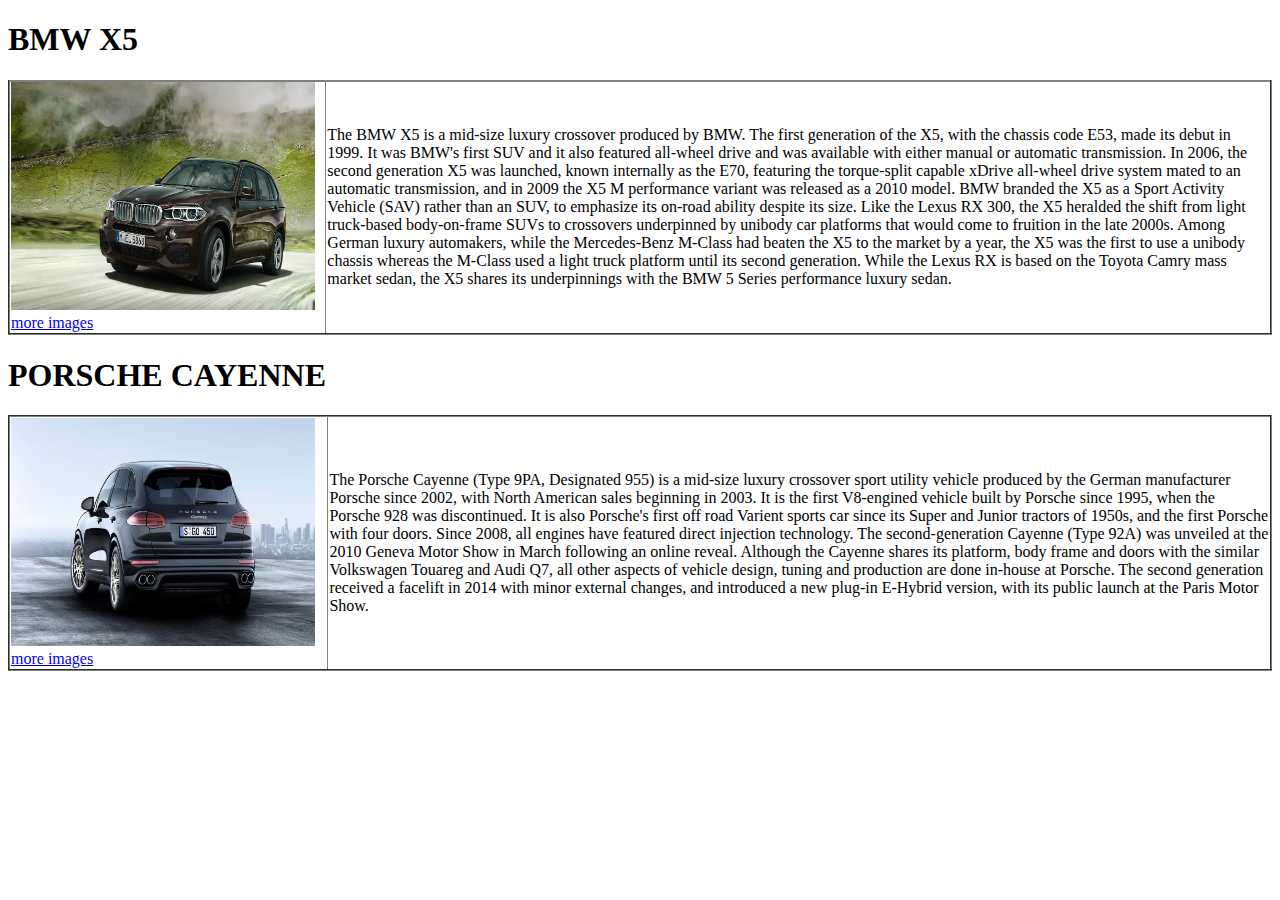
<file: index.html>
<!DOCTYPE html>
<html>
<head>
<title>Page Title</title>
</head>
<body>
<table border="2" style="border-collapse: collapse;">
	<tr>
		<h1>BMW X5</h1>
	</tr>
	<tr>
	<td><img src="bmw.jpg"  style="width:304px;height:228px;">
	<a href="bmw.html">more images</a></td>
	<td><p>The BMW X5 is a mid-size luxury crossover produced by BMW. The first generation of the X5, with the chassis code E53, made its debut in 1999. It was BMW's first SUV and it also featured all-wheel drive and was available with either manual or automatic transmission. In 2006, the second generation X5 was launched, known internally as the E70, featuring the torque-split capable xDrive all-wheel drive system mated to an automatic transmission, and in 2009 the X5 M performance variant was released as a 2010 model.

BMW branded the X5 as a Sport Activity Vehicle (SAV) rather than an SUV, to emphasize its on-road ability despite its size. Like the Lexus RX 300, the X5 heralded the shift from light truck-based body-on-frame SUVs to crossovers underpinned by unibody car platforms that would come to fruition in the late 2000s. Among German luxury automakers, while the Mercedes-Benz M-Class had beaten the X5 to the market by a year, the X5 was the first to use a unibody chassis whereas the M-Class used a light truck platform until its second generation. While the Lexus RX is based on the Toyota Camry mass market sedan, the X5 shares its underpinnings with the BMW 5 Series performance luxury sedan.</p></td>
	</tr>
</table>
<table border="2" style="border-collapse: collapse;">
	<tr>
		<h1>PORSCHE CAYENNE</h1>
	</tr>
	<tr>
	<td><img src="porsche.jpg"  style="width:304px;height:228px;">
	<a href="porsche.html">more images</a></td>
	<td><p>The Porsche Cayenne (Type 9PA, Designated 955) is a mid-size luxury crossover sport utility vehicle produced by the German manufacturer Porsche since 2002, with North American sales beginning in 2003. It is the first V8-engined vehicle built by Porsche since 1995, when the Porsche 928 was discontinued. It is also Porsche's first off road Varient sports car since its Super and Junior tractors of 1950s, and the first Porsche with four doors. Since 2008, all engines have featured direct injection technology.

The second-generation Cayenne (Type 92A) was unveiled at the 2010 Geneva Motor Show in March following an online reveal. Although the Cayenne shares its platform, body frame and doors with the similar Volkswagen Touareg and Audi Q7, all other aspects of vehicle design, tuning and production are done in-house at Porsche. The second generation received a facelift in 2014 with minor external changes, and introduced a new plug-in E-Hybrid version, with its public launch at the Paris Motor Show.</p></td>
	</tr>
</table>


<body>



</body>
</html>
</file>
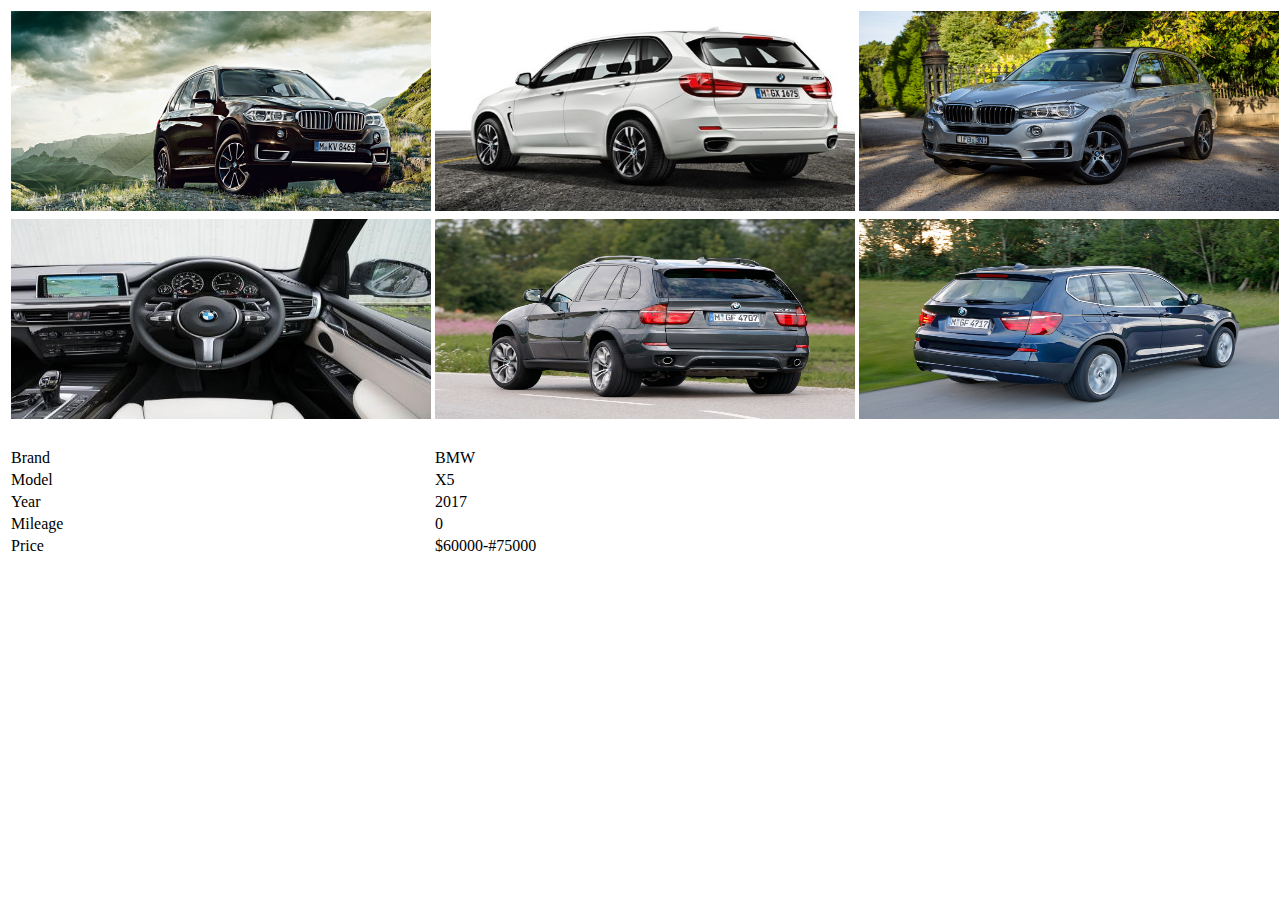
<file: bmw.html>
<!DOCTYPE html>
<html>
<head>
<title>BMW X5</title>
</head>

<body>
<table>
<tr>
<td><img src="q.jpg" style="width:420px;height:200px;">
</td><td><img src="w.jpg" style="width:420px;height:200px;">
</td><td><img src="e.jpg" style="width:420px;height:200px;">
</td>
	
</tr>
<tr>
	<td><img src="g.jpg" style="width:420px;height:200px;">
	</td><td><img src="b.jpg" style="width:420px;height:200px;">
	</td><td><img src="c.jpg" style="width:420px;height:200px;">
</td>
</tr>
<tr><th>&nbsp;</th></tr>
<tr><td>Brand</td><td>BMW</td></tr>
<tr><td>Model</td><td>X5</td></tr>
<tr><td>Year</td><td>2017</td></tr>
<tr><td>Mileage</td><td>0</td></tr>
<tr><td>Price</td><td>$60000-#75000</td></tr>
	
</table>






</body>
</html>
</file>
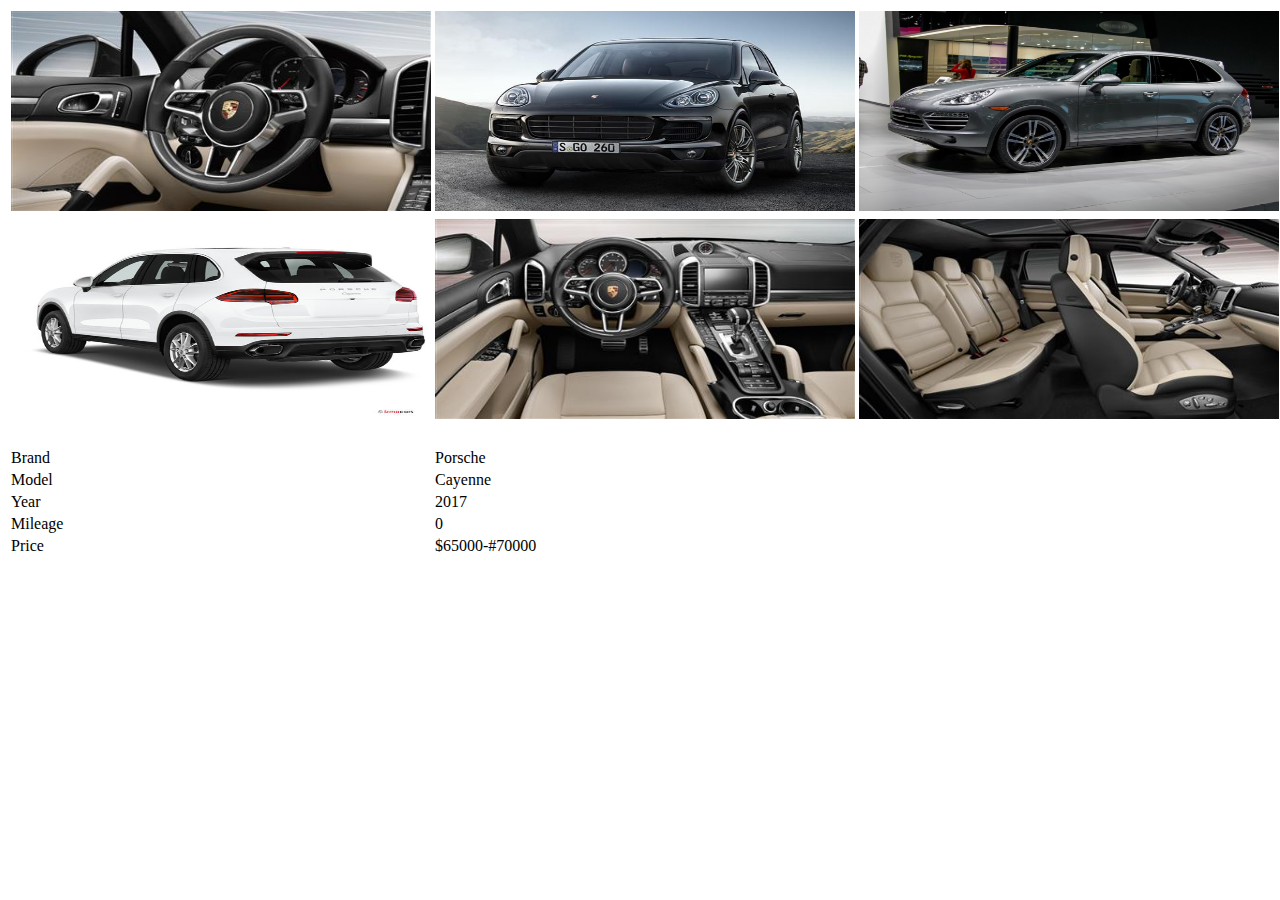
<file: porsche.html>
<!DOCTYPE html>
<html>
<head>
<title>PORSCHE CAYENNE</title>
</head>

<body>
<table>
<tr>
<td><img src="1.jpg" style="width:420px;height:200px;">
</td><td><img src="2.jpg" style="width:420px;height:200px;">
</td><td><img src="3.jpg" style="width:420px;height:200px;">
</td>
	
</tr>
<tr>
	<td><img src="4.jpg" style="width:420px;height:200px;">
	</td><td><img src="5.jpg" style="width:420px;height:200px;">
	</td><td><img src="6.jpg" style="width:420px;height:200px;">
</td>
</tr>
<tr><th>&nbsp;</th></tr>
<tr><td>Brand</td><td>Porsche</td></tr>
<tr><td>Model</td><td>Cayenne</td></tr>
<tr><td>Year</td><td>2017</td></tr>
<tr><td>Mileage</td><td>0</td></tr>
<tr><td>Price</td><td>$65000-#70000</td></tr>
	
</table>






</body>
</html>
</file>
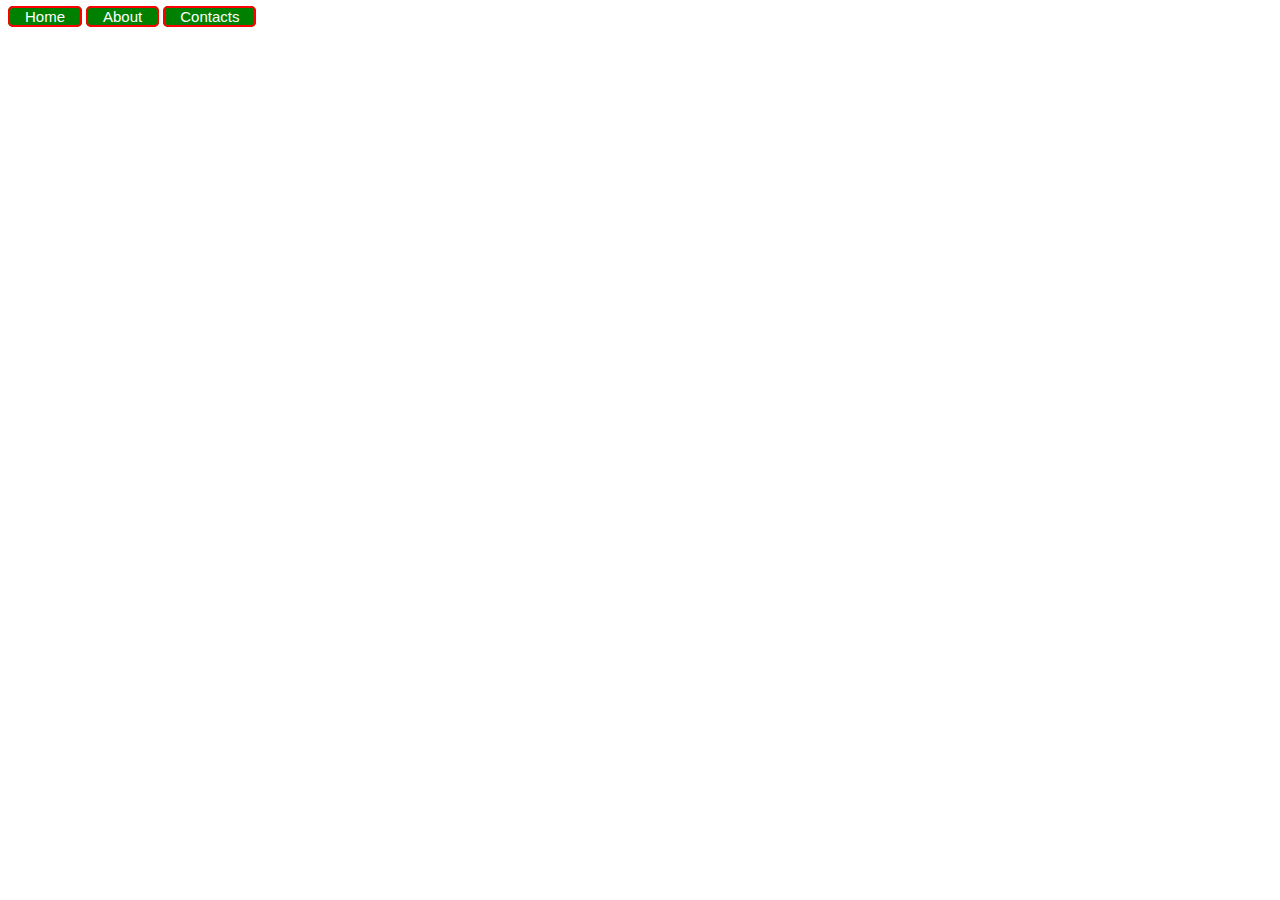
<file: 2nd week/task1.html>
<html>
<head>
<style>
a{ 
	font-family:arial;
	font-size:15px;
	border:2px solid red;
	border-radius: 5px;
	background-color:green;
	color:white;
    text-decoration: none;
    padding:0px	15px 0px 15px;


}



</style>
</head>
<body>
<div class="menu">
  <a href="home.html">Home</a>
  <a href="about.html">About</a>
  <a href="contacts.html">Contacts</a>
</div>
</body>
</html>
</file>
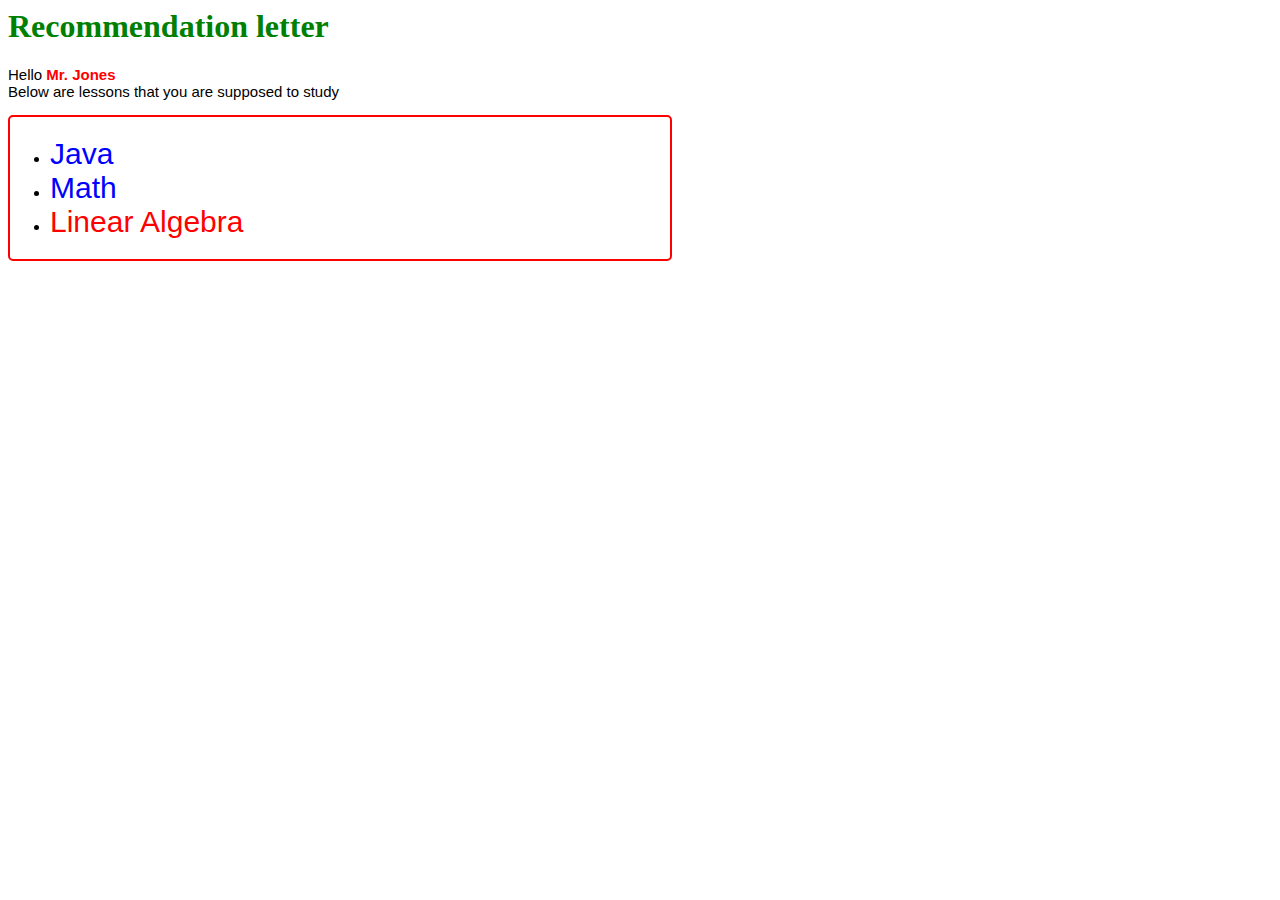
<file: 2nd week/task2.html>
<html>
<head>
<style>
h1{color:green;
}
span{color: red;
	text-decoration: strong;
	font-weight: 600;
}
div{font-family:arial;
	font-size: 15px;

}
a{text-decoration: none;
	font-size: 30px;
	color:blue;

}
ul{
	border-radius: 5px;
	border: 2px solid red;
	padding: 20px 20px 20px 40px;
	width:600px;
}

.retake{
	color:red;
}
</style>
</head>
<body>
<h1>Recommendation letter</h1>
<div class="article">
Hello <span class="person">Mr. Jones</span><br/>
Below are lessons that you are supposed to study
</div>
<div class="list">
  <ul>
    <li><a href="#">Java</a></li>
    <li><a href="#">Math</a></li>
    <li ><a href="#" class="retake">Linear Algebra</a></li>
  </ul>
</div>
</body>
</html>
</file>
